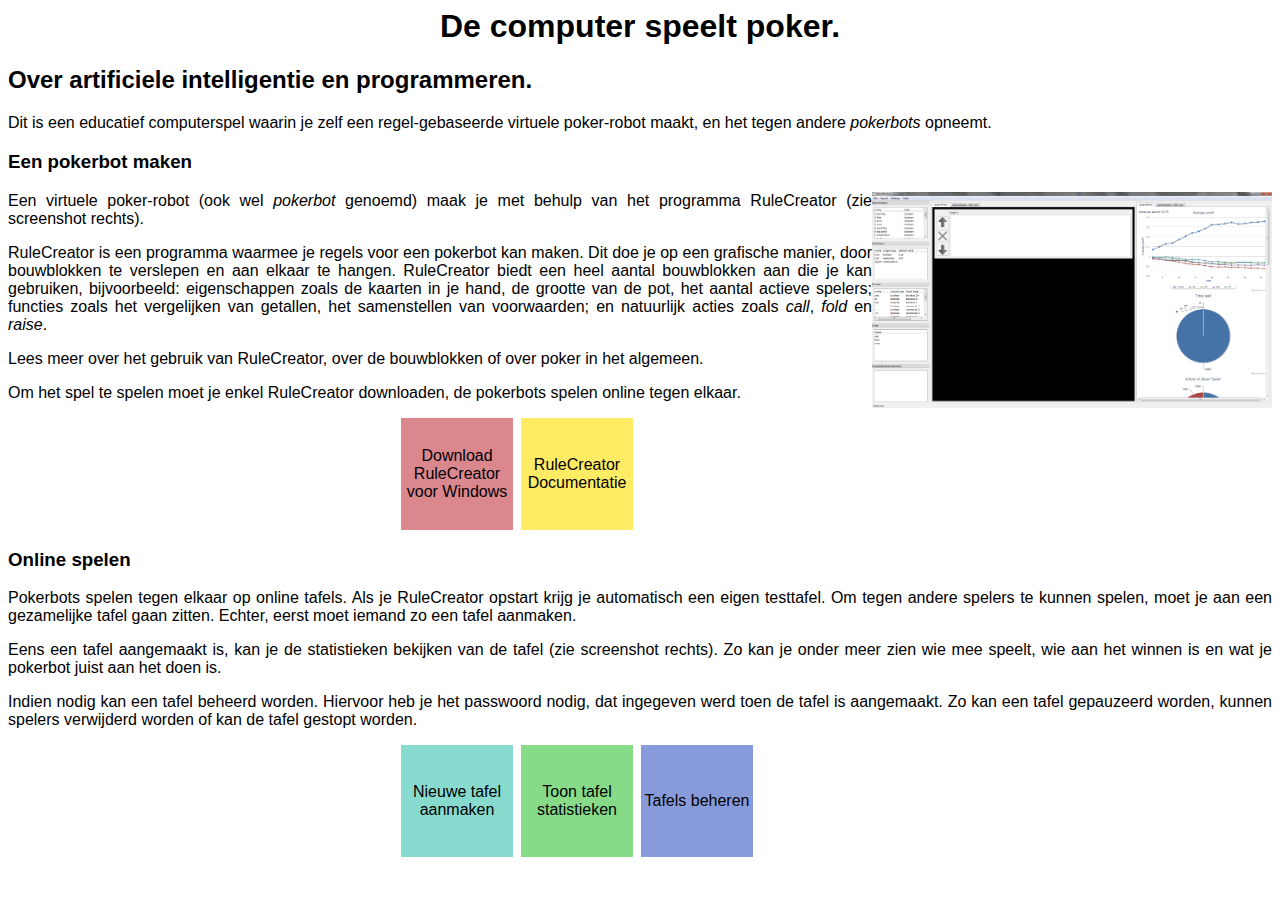
<file: index.html>
<html>
	<head>
		<title>De computer speelt poker</title>
		<link href="style.css" type="text/css" rel="stylesheet"/>
	</head>
	
	<body>
		<h1>De computer speelt poker.</h1>
        <h2>Over artificiele intelligentie en programmeren.</h2>

        <p>
        Dit is een educatief computerspel waarin je zelf een regel-gebaseerde virtuele poker-robot maakt, en het tegen andere <i>pokerbots</i> opneemt.
        </p>

        <div>
            <h3>Een pokerbot maken</h3>
            <img src="documentation/images/window.png" style="width:400px; float:right"/> 
            <p align="justify">
            Een virtuele poker-robot (ook wel <i>pokerbot</i> genoemd) maak je met behulp van het programma RuleCreator (zie screenshot rechts).
            </p>
            <p align="justify">
            RuleCreator is een programma waarmee je regels voor een pokerbot kan maken. Dit doe je op een grafische manier, door bouwblokken te verslepen en aan elkaar te hangen. RuleCreator biedt een heel aantal bouwblokken aan die je kan gebruiken, bijvoorbeeld: eigenschappen zoals de kaarten in je hand, de grootte van de pot, het aantal actieve spelers; functies zoals het vergelijken van getallen, het samenstellen van voorwaarden; en natuurlijk acties zoals <i>call</i>, <i>fold</i> en <i>raise</i>.
            </p>
            <p align="justify">
            Lees meer over het <a href="documentation/ruleCreatorWeb.html">gebruik van RuleCreator</a>, over <a href="documentation/blocksWeb.html">de bouwblokken</a> of over <a href="documentation/pokerWeb.html">poker in het algemeen</a>.
            </p>
            <p align="justify">
            Om het spel te spelen moet je enkel RuleCreator downloaden, de pokerbots spelen online tegen elkaar.
            <div class="input">			
			    <a class="Metrobutton red" href="download.php">Download RuleCreator voor Windows</a>
			    <a class="Metrobutton" href="documentation/indexWeb.html">RuleCreator Documentatie</a>
		    </div>
            </p>
        </div>

        <div>
            <h3>Online spelen</h3>
            <p align="justify">
            Pokerbots spelen tegen elkaar op online tafels. Als je RuleCreator opstart krijg je automatisch een eigen testtafel. Om tegen andere spelers te kunnen spelen, moet je aan een gezamelijke tafel gaan zitten. Echter, eerst moet iemand zo een <a href="server/makeTableForm.php">tafel aanmaken</a>.
            </p>
            <p align="justify">
            Eens een tafel aangemaakt is, kan je de <a href="server/ObserveTableForm.php">statistieken bekijken</a> van de tafel (zie screenshot rechts). Zo kan je onder meer zien wie mee speelt, wie aan het winnen is en wat je pokerbot juist aan het doen is.
            </p>
            <p align="justify">
            Indien nodig kan een <a href="server/index.php">tafel beheerd</a> worden. Hiervoor heb je het passwoord nodig, dat ingegeven werd toen de tafel is aangemaakt. Zo kan een tafel gepauzeerd worden, kunnen spelers verwijderd worden of kan de tafel gestopt worden.
            </p>

		    <div class="input">			
	    		<a class="Metrobutton cyan" href="server/makeTableForm.php">Nieuwe tafel aanmaken</a>
    			<a class="Metrobutton green" href="server/ObserveTableForm.php">Toon tafel statistieken</a>
			    <a class="Metrobutton blue" href="server/index.php">Tafels beheren</a>
            </div>
		 </div>
	</body>
</html>
</file>
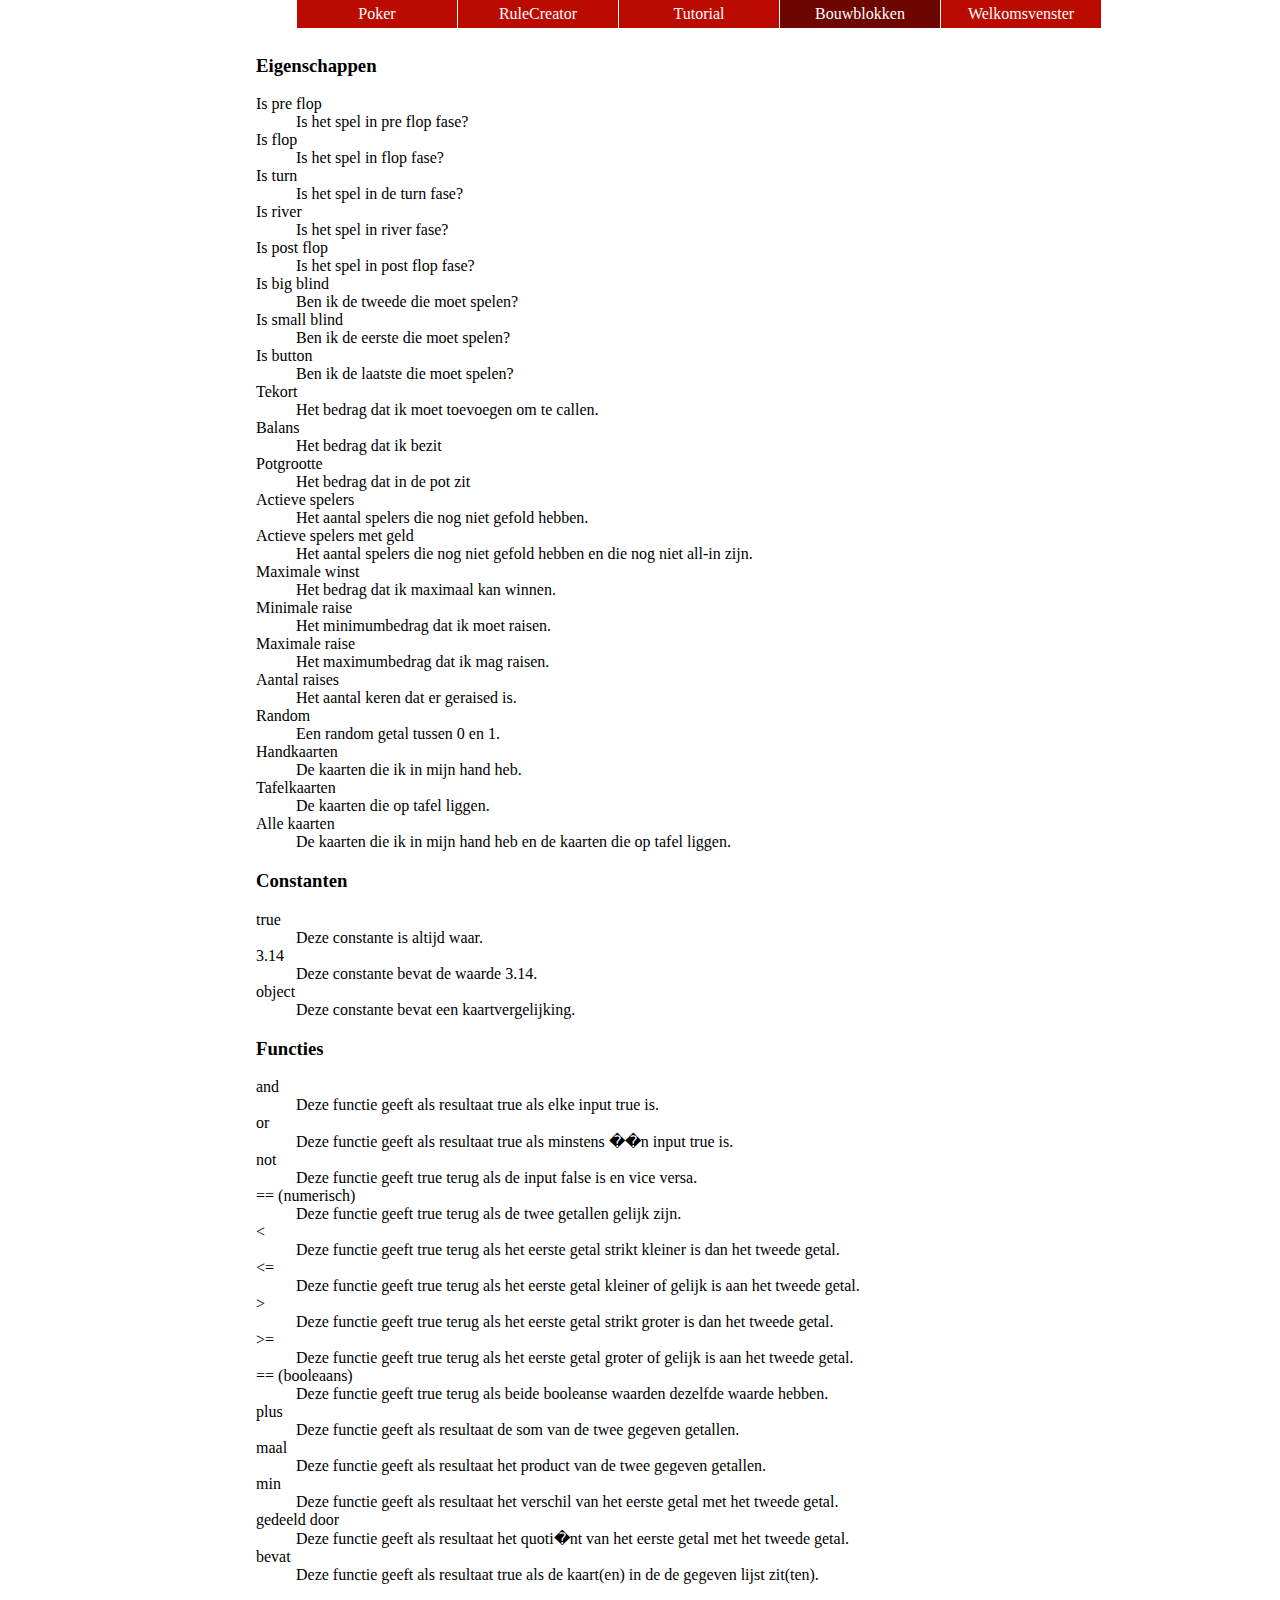
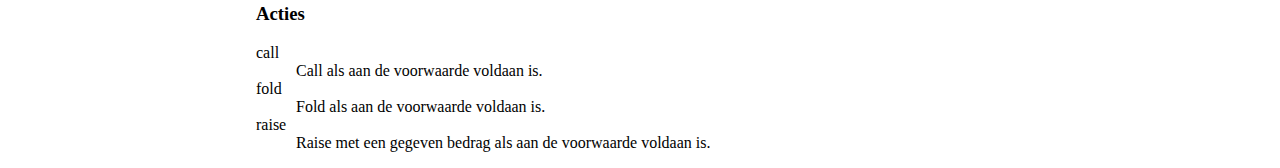
<file: documentation/blocksWeb.html>
<html>
	<head>
		<title> Bouwblokken </title>
		<link href="style.css" type="text/css" rel="stylesheet"/>
		<script type="text/javascript" src="nav.js"> </script>
	</head>
	
	<body onload="loadNavigation('nav'); highlight('blocks')">
		<div id="nav"> </div>
		<br/> <br/>
	
		<h3> Eigenschappen </h3>
		<dl>
			<dt> Is pre flop</dt>
				<dd> Is het spel in pre flop fase?</dd>
			<dt>Is flop</dt>
				<dd> Is het spel in flop fase?</dd>
			<dt>Is turn</dt>
				<dd> Is het spel in de turn fase?</dd>
			<dt>Is river</dt>
				<dd> Is het spel in river fase?</dd>
			<dt>Is post flop</dt>
				<dd> Is het spel in post flop fase?</dd>
			<dt>Is big blind</dt>
				<dd> Ben ik de tweede die moet spelen?</dd>
			<dt>Is small blind</dt>
				<dd> Ben ik de eerste die moet spelen?</dd>
			<dt>Is button</dt>
				<dd> Ben ik de laatste die moet spelen?</dd>
			<dt>Tekort</dt>
				<dd> Het bedrag dat ik moet toevoegen om te callen. </dd>
			<dt>Balans</dt>
				<dd> Het bedrag dat ik bezit </dd>
			<dt>Potgrootte</dt>
				<dd> Het bedrag dat in de pot zit </dd>
			<dt>Actieve spelers</dt>
				<dd> Het aantal spelers die nog niet gefold hebben. </dd>
			<dt>Actieve spelers met geld</dt>
				<dd> Het aantal spelers die nog niet gefold hebben en die nog niet all-in zijn. </dd>
			<dt>Maximale winst</dt>
				<dd> Het bedrag dat ik maximaal kan winnen. </dd>
			<dt>Minimale raise</dt>
				<dd> Het minimumbedrag dat ik moet raisen. </dd>
			<dt>Maximale raise</dt>
				<dd> Het maximumbedrag dat ik mag raisen. </dd>
			<dt>Aantal raises</dt>
				<dd> Het aantal keren dat er geraised is. </dd>
			<dt>Random</dt>
				<dd> Een random getal tussen 0 en 1. </dd>
			<dt>Handkaarten</dt>
				<dd> De kaarten die ik in mijn hand heb. </dd>
			<dt>Tafelkaarten</dt>
				<dd> De kaarten die op tafel liggen. </dd>
			<dt>Alle kaarten</dt>
				<dd> De kaarten die ik in mijn hand heb en de kaarten die op tafel liggen. </dd>
		</dl>
		
		<h3> Constanten </h3>
		<dl>
			<dt> true </dt>
				<dd> Deze constante is altijd waar. </dd>
			<dt> 3.14 </dt>
				<dd> Deze constante bevat de waarde 3.14. </dd>
			<dt> object </dt>
				<dd> Deze constante bevat een kaartvergelijking. </dd>
		</dl>
		
		<h3> Functies </h3>
		<dl>
			<dt> and </dt>
				<dd> Deze functie geeft als resultaat true als elke input true is. </dd>
			<dt> or </dt>
				<dd> Deze functie geeft als resultaat true als minstens ��n input true is. </dd>
			<dt> not </dt>
				<dd> Deze functie geeft true terug als de input false is en vice versa. </dd>
			<dt> == (numerisch) </dt>
				<dd> Deze functie geeft true terug als de twee getallen gelijk zijn. </dd>
			<dt> < </dt>
				<dd> Deze functie geeft true terug als het eerste getal strikt kleiner is dan het tweede getal. </dd>
			<dt> <= </dt>
				<dd> Deze functie geeft true terug als het eerste getal kleiner of gelijk is aan het tweede getal. </dd>
			<dt> > </dt>
				<dd> Deze functie geeft true terug als het eerste getal strikt groter is dan het tweede getal. </dd>
			<dt> >= </dt>
				<dd> Deze functie geeft true terug als het eerste getal groter of gelijk is aan het tweede getal. </dd>
			<dt> == (booleaans) </dt>
				<dd> Deze functie geeft true terug als beide booleanse waarden dezelfde waarde hebben. </dd>
			<dt> plus </dt>
				<dd> Deze functie geeft als resultaat de som van de twee gegeven getallen. </dd>
			<dt> maal </dt>
				<dd> Deze functie geeft als resultaat het product van de twee gegeven getallen. </dd>
			<dt> min </dt>
				<dd> Deze functie geeft als resultaat het verschil van het eerste getal met het tweede getal. </dd>
			<dt> gedeeld door </dt>
				<dd> Deze functie geeft als resultaat het quoti�nt van het eerste getal met het tweede getal. </dd>
			<dt> bevat </dt>
				<dd> Deze functie geeft als resultaat true als de kaart(en) in de de gegeven lijst zit(ten).</dd>
		</dl>
		
		<h3> Acties </h3>
		<dl>
			<dt> call </dt>
				<dd> Call als aan de voorwaarde voldaan is. </dd>
			<dt> fold </dt>
				<dd> Fold als aan de voorwaarde voldaan is. </dd>
			<dt> raise </dt>
				<dd> Raise met een gegeven bedrag als aan de voorwaarde voldaan is. </dd>
		</dl>
	</body>
</html>
</file>
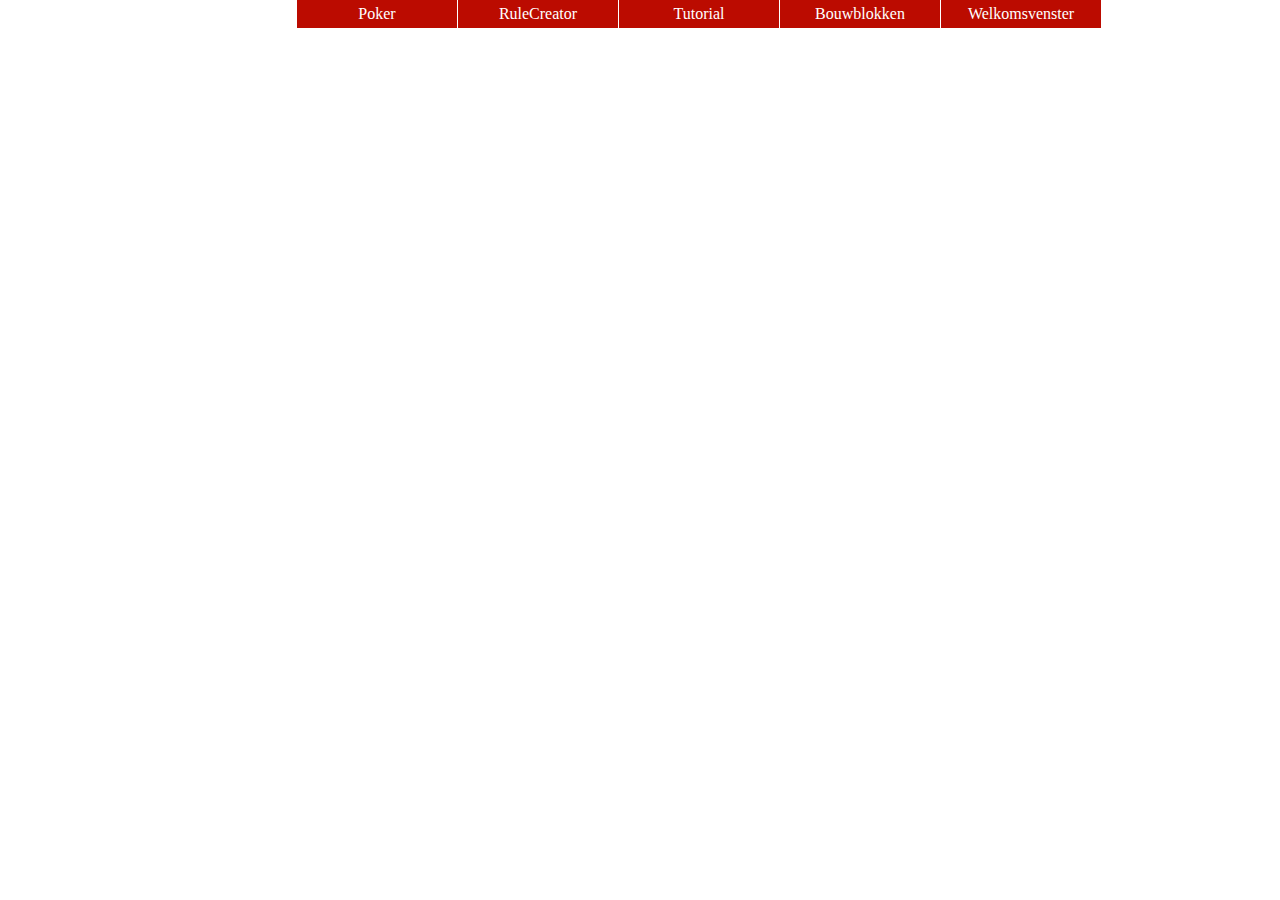
<file: documentation/indexWeb.html>
<html>
	<head>
		<title> Index </title>
		<link href="style.css" type="text/css" rel="stylesheet"/>
		<script type="text/javascript" src="nav.js"> </script>
	</head>
	
	<body onload="loadNavigation('nav')">
		<div id="nav"> </div>
		<br/> <br/>
	</body>
</html>
</file>
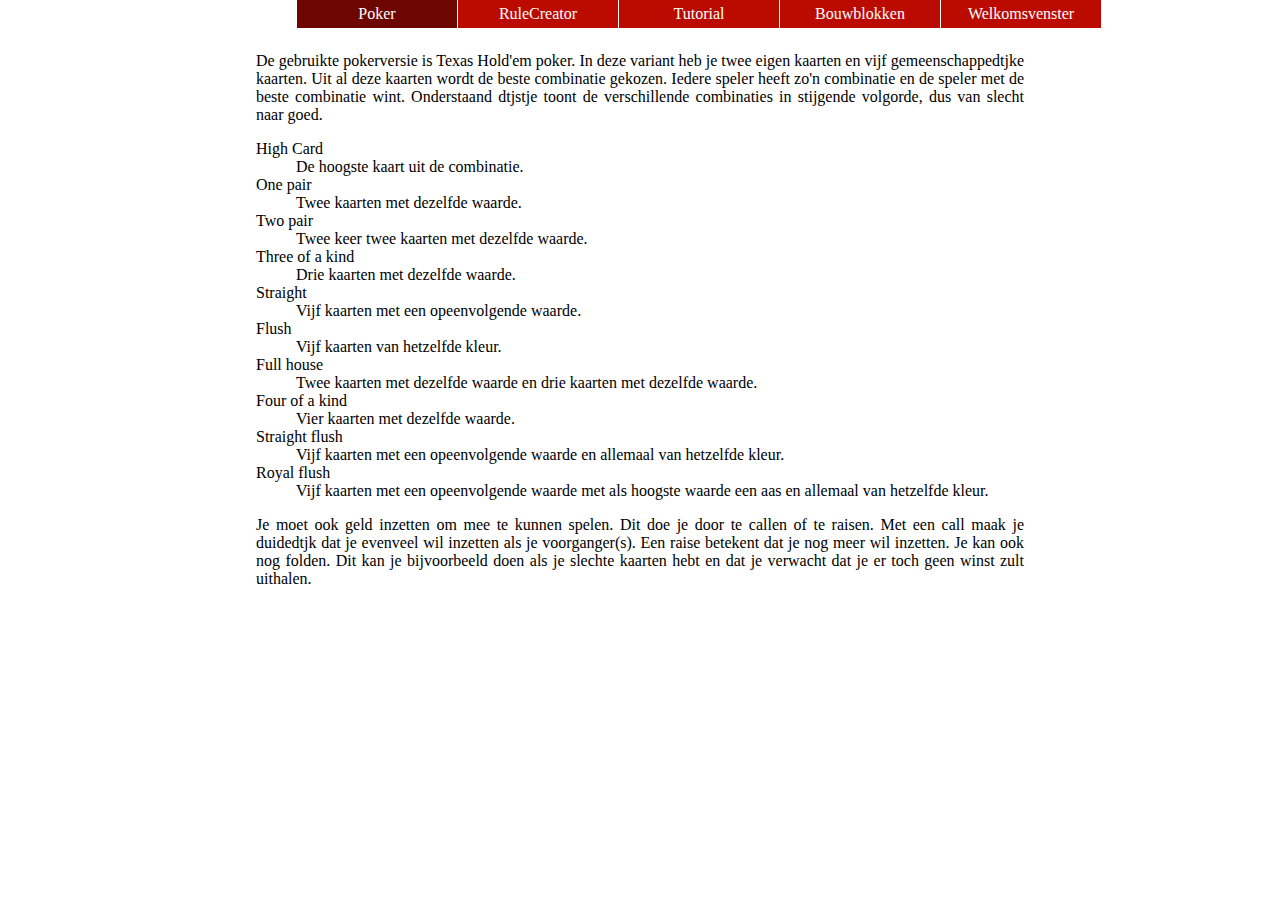
<file: documentation/pokerWeb.html>
<html>
	<head>
		<title> Wat is poker? </title>
		<link href="style.css" type="text/css" rel="stylesheet"/>
		<script type="text/javascript" src="nav.js"> </script>
	
	</head>
	<body onload="loadNavigation('nav'); highlight('poker')">
		<div id="nav"> </div>
		<br/> <br/>
	
		<p align="justify">
			De gebruikte pokerversie is Texas Hold'em poker. In deze variant heb je twee eigen kaarten en vijf gemeenschappedtjke kaarten. Uit al deze kaarten wordt de beste combinatie gekozen.
			Iedere speler heeft zo'n combinatie en de speler met de beste combinatie wint. Onderstaand dtjstje toont de verschillende combinaties in stijgende volgorde, dus van slecht naar goed.
		
			<dl>
				<dt> High Card</dt>
					<dd> De hoogste kaart uit de combinatie. </dd>
				<dt> One pair</dt>
					<dd> Twee kaarten met dezelfde waarde. </dd>
				<dt> Two pair</dt>
					<dd> Twee keer twee kaarten met dezelfde waarde. </dd>
				<dt> Three of a kind</dt>
					<dd> Drie kaarten met dezelfde waarde. </dd>
				<dt> Straight</dt>
					<dd> Vijf kaarten met een opeenvolgende waarde. </dd>
				<dt> Flush</dt>
					<dd> Vijf kaarten van hetzelfde kleur. </dd>
				<dt> Full house</dt>
					<dd> Twee kaarten met dezelfde waarde en drie kaarten met dezelfde waarde. </dd>
				<dt> Four of a kind</dt>
					<dd> Vier kaarten met dezelfde waarde. </dd>
				<dt> Straight flush</dt>
					<dd> Vijf kaarten met een opeenvolgende waarde en allemaal van hetzelfde kleur. </dd>
				<dt> Royal flush</dt>
					<dd> Vijf kaarten met een opeenvolgende waarde met als hoogste waarde een aas en allemaal van hetzelfde kleur. </dd>
			</dl>
		</p>
		
		<p align="justify">
			Je moet ook geld inzetten om mee te kunnen spelen. Dit doe je door te callen of te raisen. Met een call maak je duidedtjk dat je evenveel wil inzetten als je voorganger(s).
			Een raise betekent dat je nog meer wil inzetten. Je kan ook nog folden. Dit kan je bijvoorbeeld doen als je slechte kaarten hebt en dat je verwacht dat je er toch geen winst zult uithalen.
		</p>
	</body>
</html>
</file>
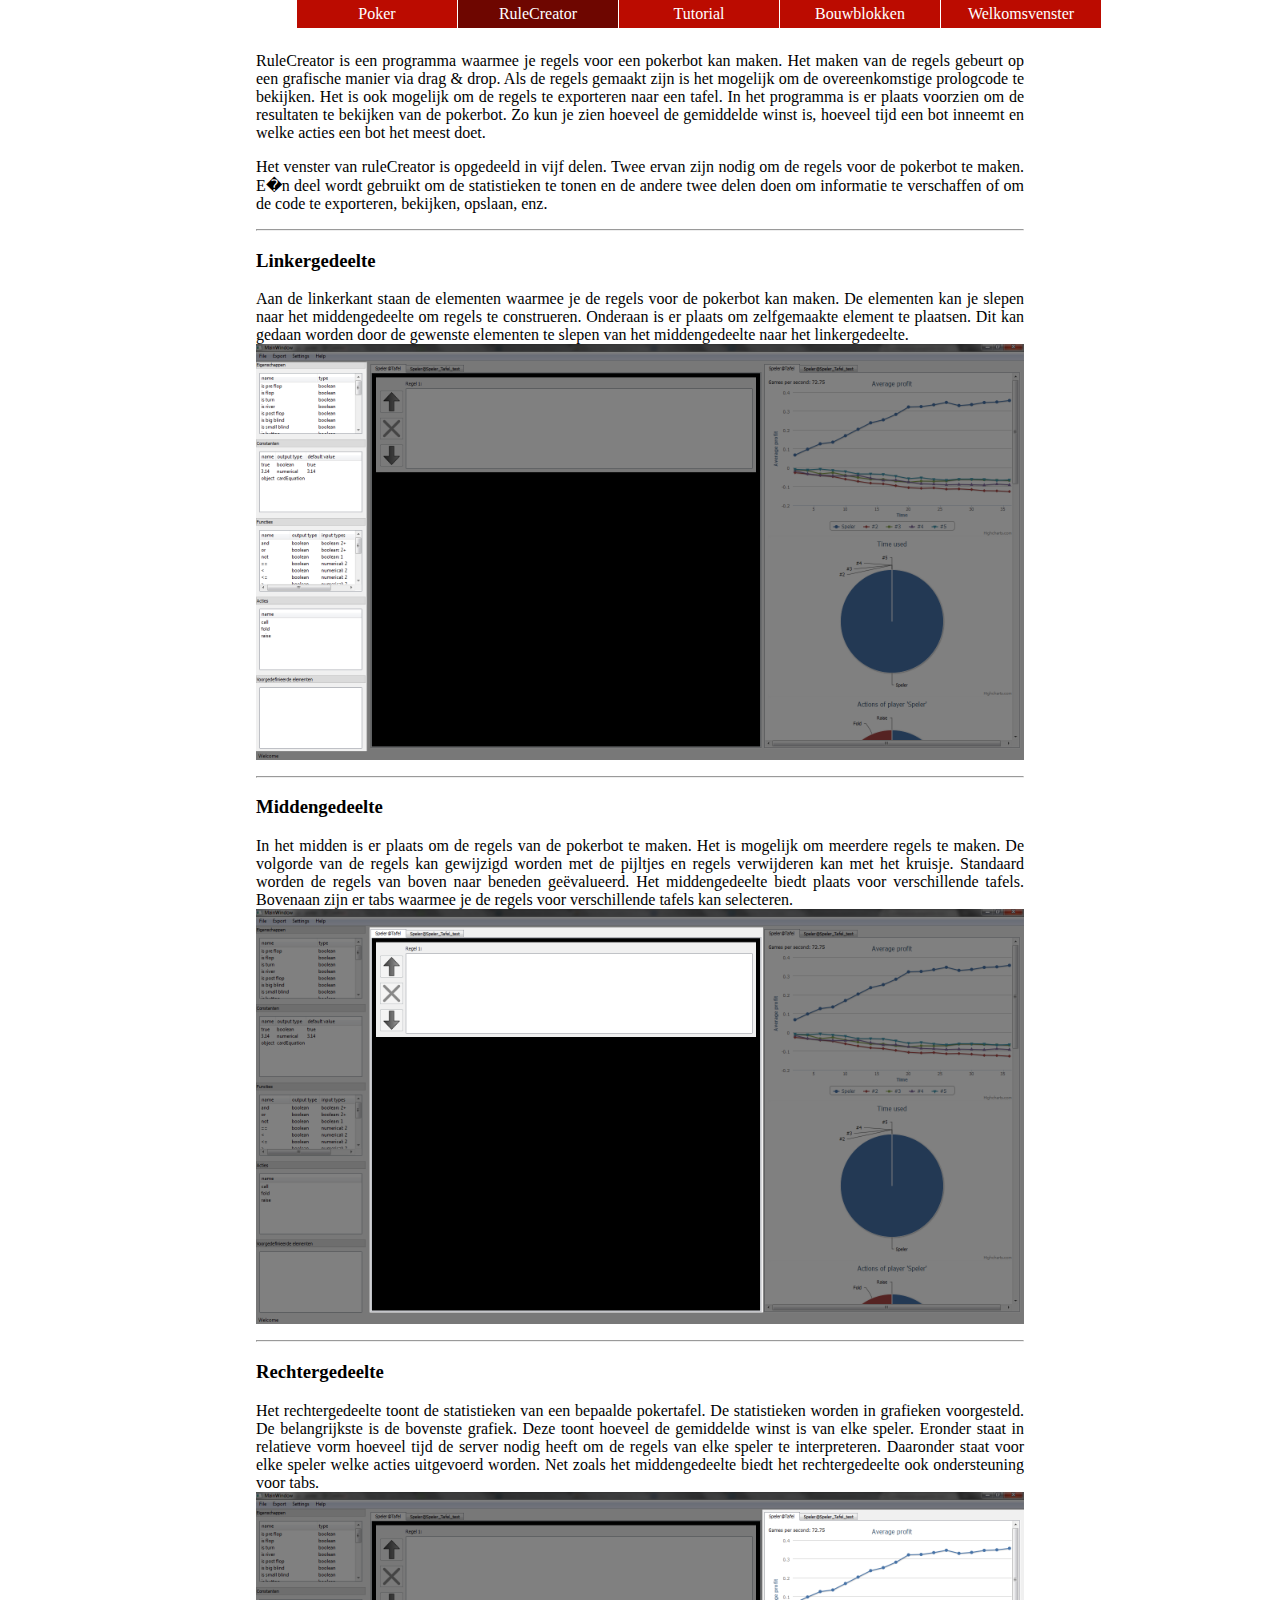
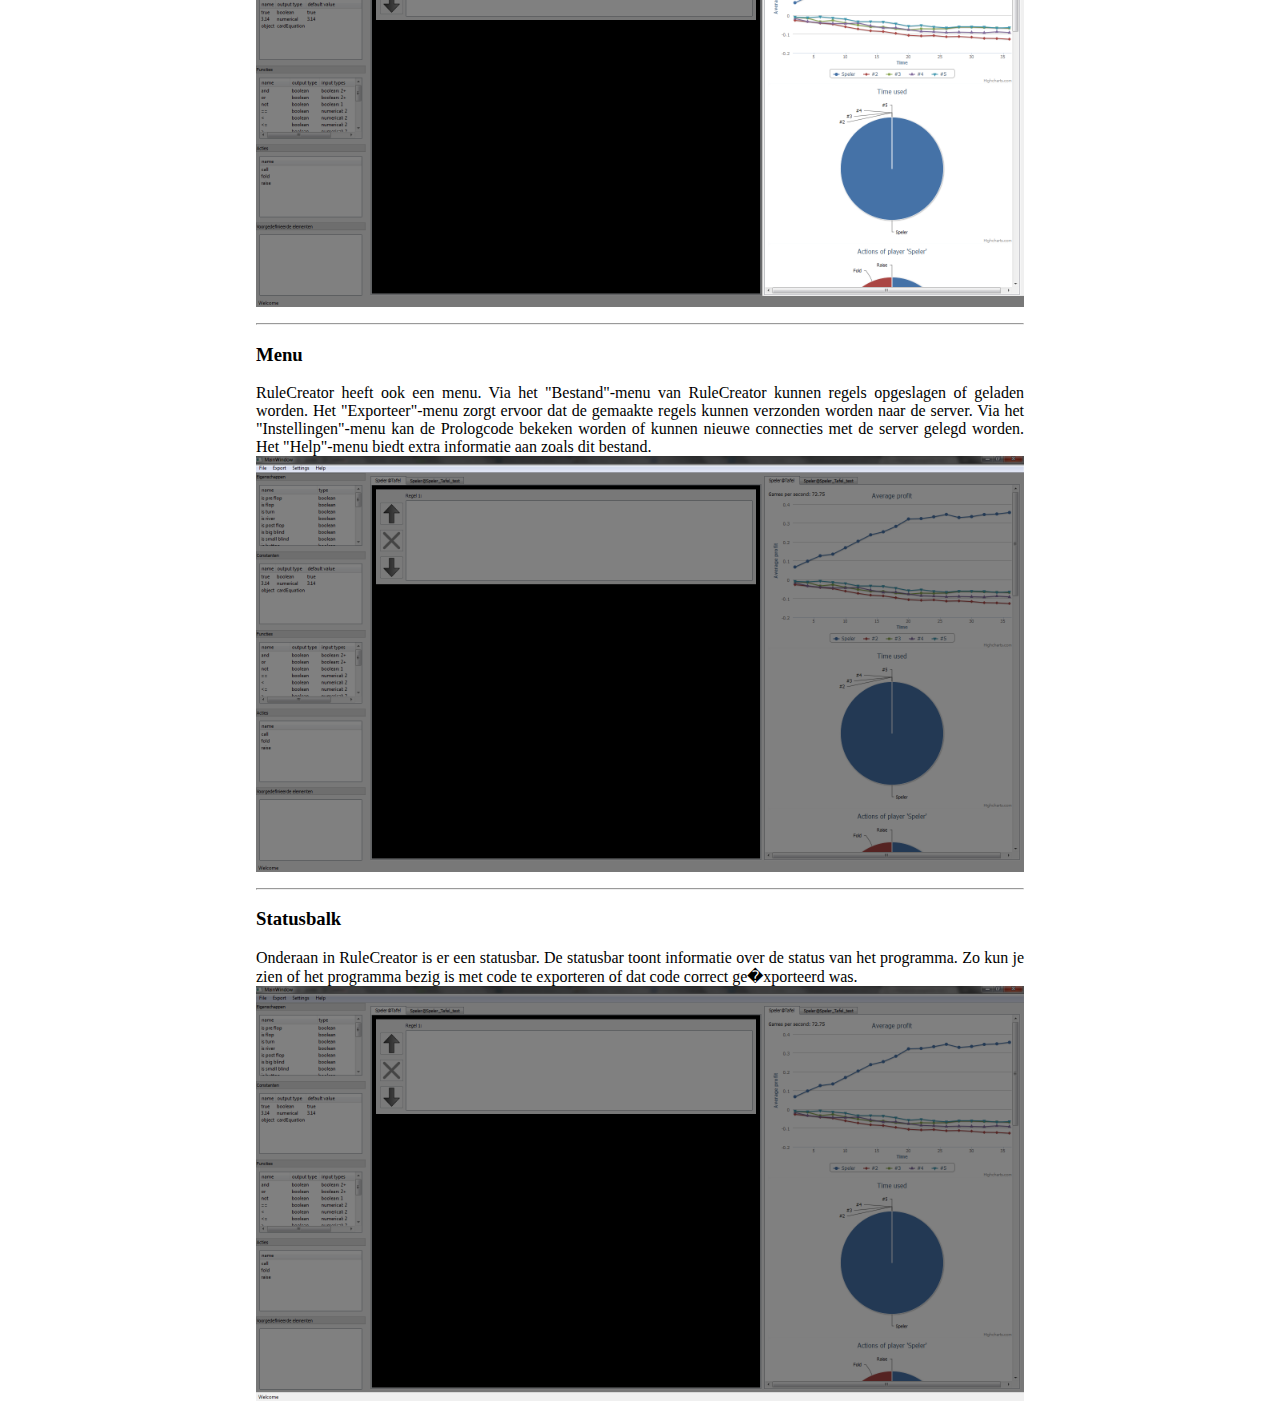
<file: documentation/ruleCreatorWeb.html>
<html>
	<head>
		<title> Wat is ruleCreator? </title>
		<link href="style.css" type="text/css" rel="stylesheet"/>
		<script type="text/javascript" src="nav.js"> </script>
	</head>
	
	<body onload="loadNavigation('nav'); highlight('ruleCreator')">
		<div id="nav"> </div>
		<br/> <br/>
	
		<p align="justify">
			RuleCreator is een programma waarmee je regels voor een pokerbot kan maken. Het maken van de regels gebeurt op een grafische manier via drag & drop. Als de regels gemaakt zijn is het mogelijk
			om de overeenkomstige prologcode te bekijken. Het is ook mogelijk om de regels te exporteren naar een tafel. In het programma is er plaats voorzien om de resultaten te bekijken van de pokerbot.
			Zo kun je zien hoeveel de gemiddelde winst is, hoeveel tijd een bot inneemt en welke acties een bot het meest doet.
		</p>
		
		<p align="justify">
			Het venster van ruleCreator is opgedeeld in vijf delen. Twee ervan zijn nodig om de regels voor de pokerbot te maken. E�n deel wordt gebruikt om de statistieken te tonen en de andere twee delen
			doen om informatie te verschaffen of om de code te exporteren, bekijken, opslaan, enz.
			
			<hr>
			<h3> Linkergedeelte </h3>
			<p align="justify">
				Aan de linkerkant staan de elementen waarmee je de regels voor de pokerbot kan maken. De elementen kan je slepen naar het middengedeelte om regels te construeren. Onderaan is er plaats om
				zelfgemaakte element te	plaatsen. Dit kan gedaan worden door de gewenste elementen te slepen van het middengedeelte naar het linkergedeelte.
				<br/> <img src="images/windowLeft.png" style="width:100%;" />
			</p>
			
			<hr>
			<h3> Middengedeelte </h3>
			<p align="justify">
				In het midden is er plaats om de regels van de pokerbot te maken. Het is mogelijk om meerdere regels te maken. De volgorde van de regels kan gewijzigd worden met de pijltjes en regels
				verwijderen kan met het kruisje. Standaard worden de regels van boven naar beneden ge&#235;valueerd. Het middengedeelte biedt plaats voor verschillende tafels. Bovenaan zijn er tabs waarmee je de regels voor verschillende tafels kan selecteren.
				<br/> <img src="images/windowMiddle.png" style="width:100%;" />
			</p>
			
			<hr>
			<h3> Rechtergedeelte </h3>
			<p align="justify">
				Het rechtergedeelte toont de statistieken van een bepaalde pokertafel. De statistieken worden in grafieken voorgesteld. De belangrijkste is de bovenste grafiek. Deze toont hoeveel de 
				gemiddelde winst is van elke speler. Eronder staat in relatieve vorm hoeveel tijd de server nodig heeft om de regels van elke speler te interpreteren. Daaronder staat voor elke speler
				welke acties uitgevoerd worden. Net zoals het middengedeelte biedt het rechtergedeelte ook ondersteuning voor tabs.
				<br/> <img src="images/windowRight.png" style="width:100%;" />
			</p>
			
			<hr>
			<h3> Menu </h3>
			<p align="justify">
				RuleCreator heeft ook een menu. Via het "Bestand"-menu van RuleCreator kunnen regels opgeslagen of geladen worden. Het "Exporteer"-menu zorgt ervoor dat de gemaakte regels kunnen verzonden
				worden naar de server. Via het "Instellingen"-menu kan de Prologcode bekeken worden of kunnen nieuwe connecties met de server gelegd worden. Het "Help"-menu biedt extra informatie aan zoals
				dit bestand.
				<br/> <img src="images/windowTop.png" style="width:100%;" />
			</p>
			
			<hr>
			<h3> Statusbalk </h3>
			<p align="justify">
				Onderaan in RuleCreator is er een statusbar. De statusbar toont informatie over de status van het programma. Zo kun je zien of het programma bezig is met code te exporteren of dat code correct
				ge�xporteerd was.
				<br/> <img src="images/windowBottom.png" style="width:100%;" />
			</p>
		</p>
	</body>
</html>
</file>
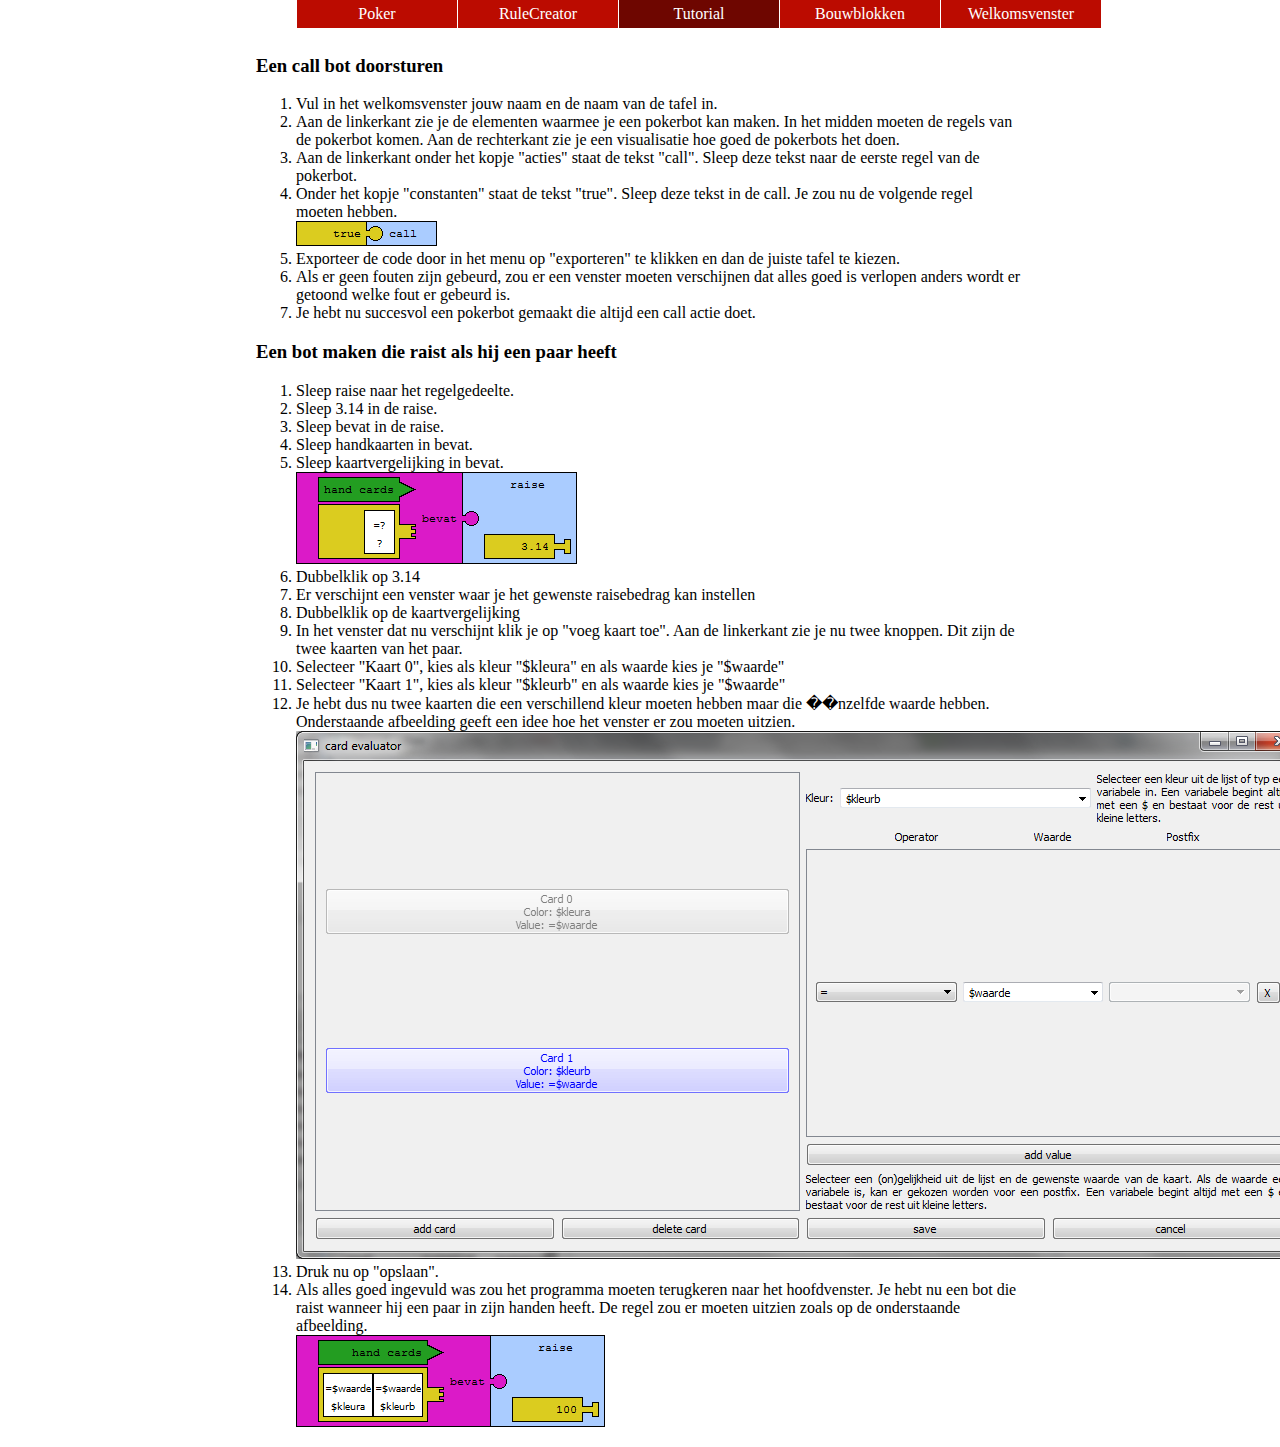
<file: documentation/tutorialWeb.html>
<html>
	<head>
		<title> Tutorial </title>
		<link href="style.css" type="text/css" rel="stylesheet"/>
		<script type="text/javascript" src="nav.js"> </script>
	</head>
	
	<body onload="loadNavigation('nav'); highlight('tutorial')">
		<div id="nav"> </div>
		<br/> <br/>
		
		<h3> Een call bot doorsturen </h3>
		<ol>
			<li> Vul in het welkomsvenster jouw naam en de naam van de tafel in. </li>
			<li> Aan de linkerkant zie je de elementen waarmee je een pokerbot kan maken. In het midden moeten de regels van de pokerbot komen. Aan de rechterkant zie je een visualisatie hoe goed de pokerbots het doen. </li>
			<li> Aan de linkerkant onder het kopje "acties" staat de tekst "call". Sleep deze tekst naar de eerste regel van de pokerbot. </li>
			<li> Onder het kopje "constanten" staat de tekst "true". Sleep deze tekst in de call. Je zou nu de volgende regel moeten hebben. <br/> <img src="images/truecall.png"/> </li>
			<li> Exporteer de code door in het menu op "exporteren" te klikken en dan de juiste tafel te kiezen. </li>
			<li> Als er geen fouten zijn gebeurd, zou er een venster moeten verschijnen dat alles goed is verlopen anders wordt er getoond welke fout er gebeurd is. </li>
			<li> Je hebt nu succesvol een pokerbot gemaakt die altijd een call actie doet. </li>
		</ol>
		
		<h3> Een bot maken die raist als hij een paar heeft </h3>
		<ol>
			<li> Sleep raise naar het regelgedeelte. </li>
			<li> Sleep 3.14 in de raise. </li>
			<li> Sleep bevat in de raise. </li>
			<li> Sleep handkaarten in bevat. </li>
			<li> Sleep kaartvergelijking in bevat. <br/> <img src="images/raisepairbase.png" /> </li>
			<li> Dubbelklik op 3.14 </li>
			<li> Er verschijnt een venster waar je het gewenste raisebedrag kan instellen </li>
			<li> Dubbelklik op de kaartvergelijking </li>
			<li> In het venster dat nu verschijnt klik je op "voeg kaart toe". Aan de linkerkant zie je nu twee knoppen. Dit zijn de twee kaarten van het paar. </li>
			<li> Selecteer "Kaart 0", kies als kleur "$kleura" en als waarde kies je "$waarde" </li>
			<li> Selecteer "Kaart 1", kies als kleur "$kleurb" en als waarde kies je "$waarde" </li>
			<li> Je hebt dus nu twee kaarten die een verschillend kleur moeten hebben maar die ��nzelfde waarde hebben. Onderstaande afbeelding geeft een idee hoe het venster er zou moeten uitzien. </br> <img src="images/cardEquation.png"></li>
			<li> Druk nu op "opslaan". </li>
			<li> Als alles goed ingevuld was zou het programma moeten terugkeren naar het hoofdvenster. Je hebt nu een bot die raist wanneer hij een paar in zijn handen heeft. De regel zou er moeten uitzien zoals op de onderstaande
					afbeelding. <br/> <img src="images/raisepairfull.png"/> </li>
		</ol>
	</body>
</html>
</file>
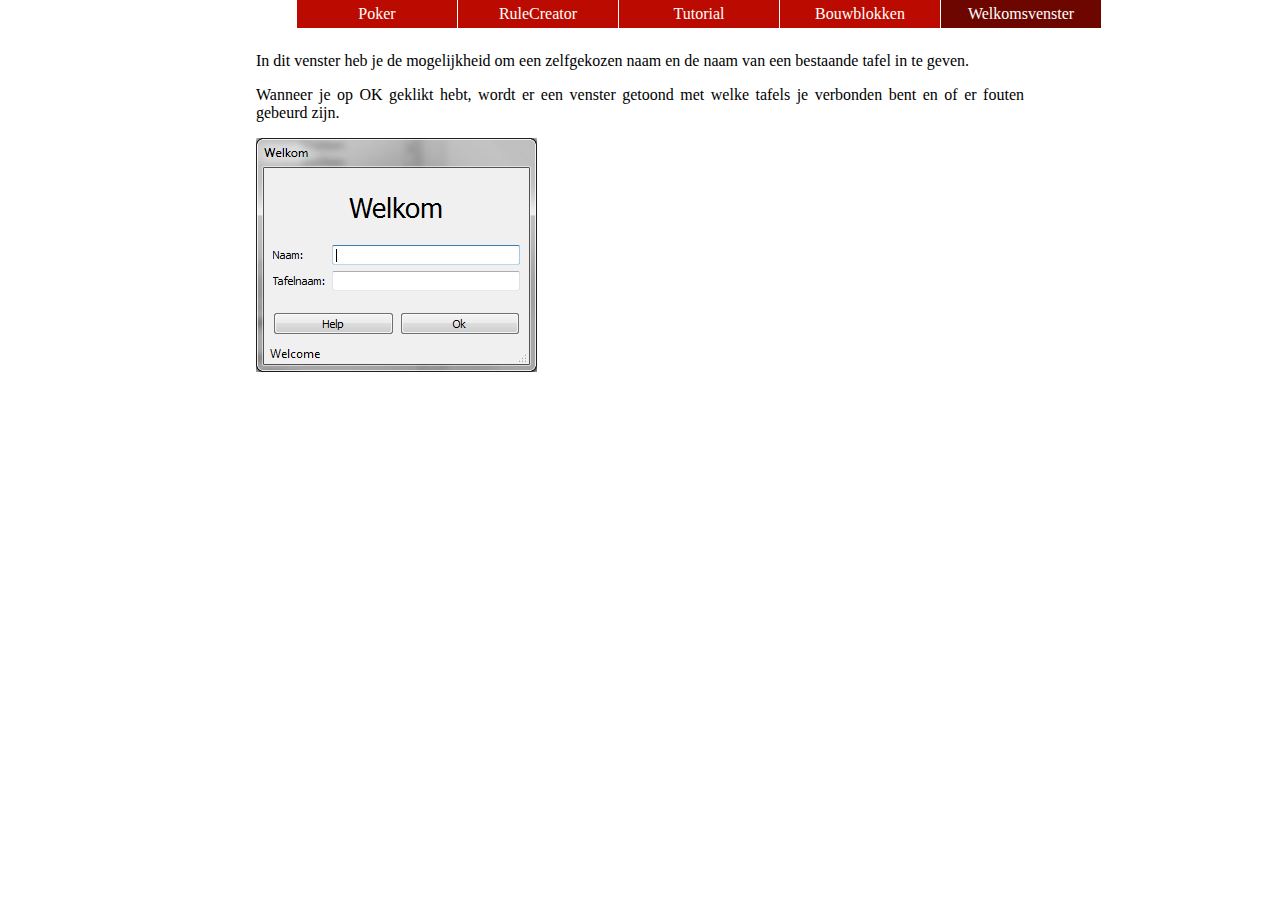
<file: documentation/welcomeWindowWeb.html>
<html>
	<head>
		<title> Welkomsvenster </title>
		<link href="style.css" type="text/css" rel="stylesheet"/>
		<script type="text/javascript" src="nav.js"> </script>
	</head>

	<body onload="loadNavigation('nav'); highlight('welcomeWindow')">
		<div id="nav"> </div>
		<br/> <br/>
		
		<p align="justify"> In dit venster heb je de mogelijkheid om een zelfgekozen naam en de naam van een bestaande tafel in te geven. </p>
		<p align="justify">  Wanneer je op OK geklikt hebt, wordt er een venster getoond met welke tafels je verbonden bent en of er fouten gebeurd zijn. </p>
		<img src="images/welcomeWindow.png"/>
	</body>
</html>
</file>
<file: style.css>
body {   
    font-family: "Lucida Sans Unicode", "Lucida Grande", Sans-Serif;
}

a {
	color: black;
	text-decoration: none;
}

h1 {
	text-align: center;
}

fieldset.nested {  
   	margin: 0 0 1em 0.4em;
    width: 93%;
    border: 1px solid gray;
    color: black;
	background: #ffc;
}

fieldset.nested legend {
    padding: 0 1em 0 1em;
    color: white;
    background-color: #333;
}

fieldset.nested ol {  
    padding: 0;
   	list-style: none;
   	margin-bottom: 0em;
}

fieldset.nested li {
	padding-bottom: .5em;
}

fieldset.nested ol li label {  
	margin-left: 1em;
    float: left;
    width: 10em;
}

fieldset.nested ol li input {
	border-radius: 6px;
	border: 1px solid #333;  
    width: 15em;
}

div.buttonsContainer {
	margin-right: 0.4em;
    float: right;
}

div.preview {
	position: fixed;
	width: 440px;
	top: 14.3%;
	right: 0;
}

#serie{
	width: 15em;
}

#amountSerie{
	width: 15em;
}

div.input {
	margin: auto;
	width: 478px;
}

.previewSerie {
	cursor: default;
}

a#button {
	float:left;
	background-color: #ffec64;
	border-radius: 6px;
	border: none;
	color: #333;
	font-size: 15px;
	padding: 6px 24px;
}

.MetroButton {
	height: 7em;
	width: 7em;
    display: table-cell;
    vertical-align: middle;
    text-align: center;
    border-right: 0.5em solid white;
	
	background-color: #ffec64;
}

.green {
	background-color: #87DB88;
}

.red {
	background-color: #DB878E;
}

.blue {
	background-color: #879BDB;
}

.yellow {
	background-color: #DBD887;
}

.pink {
	background-color: #DB87B4;
}

.cyan {
	background-color: #87DBCE;
}

a#button:hover{
	color: #333;
	background-color: #ffab23;
}

.button {
	background-color: #ffec64;
	border-radius: 6px;
	border: none;
	color: #333;
	font-size: 15px;
	padding: 6px 24px;
}
.button:hover {
	color: #333;
	background-color: #ffab23;
}
</file>
<file: documentation/style.css>
ul#navigation {
	list-style: none;
	margin: auto;
	width: 900px;
}

ul#navigation li {
	text-decoration: none;
	padding: 5px;
	width: 150px;
	background: #bb0b00;
	color: white;
	float: left;
	text-align: center;
	border-left: 1px solid white;
}

ul#navigation li:hover {
	background: #ff0f00;
	color: black;
	cursor:pointer;
}

body{
	width: 60%;
	margin: auto;
}
</file>
